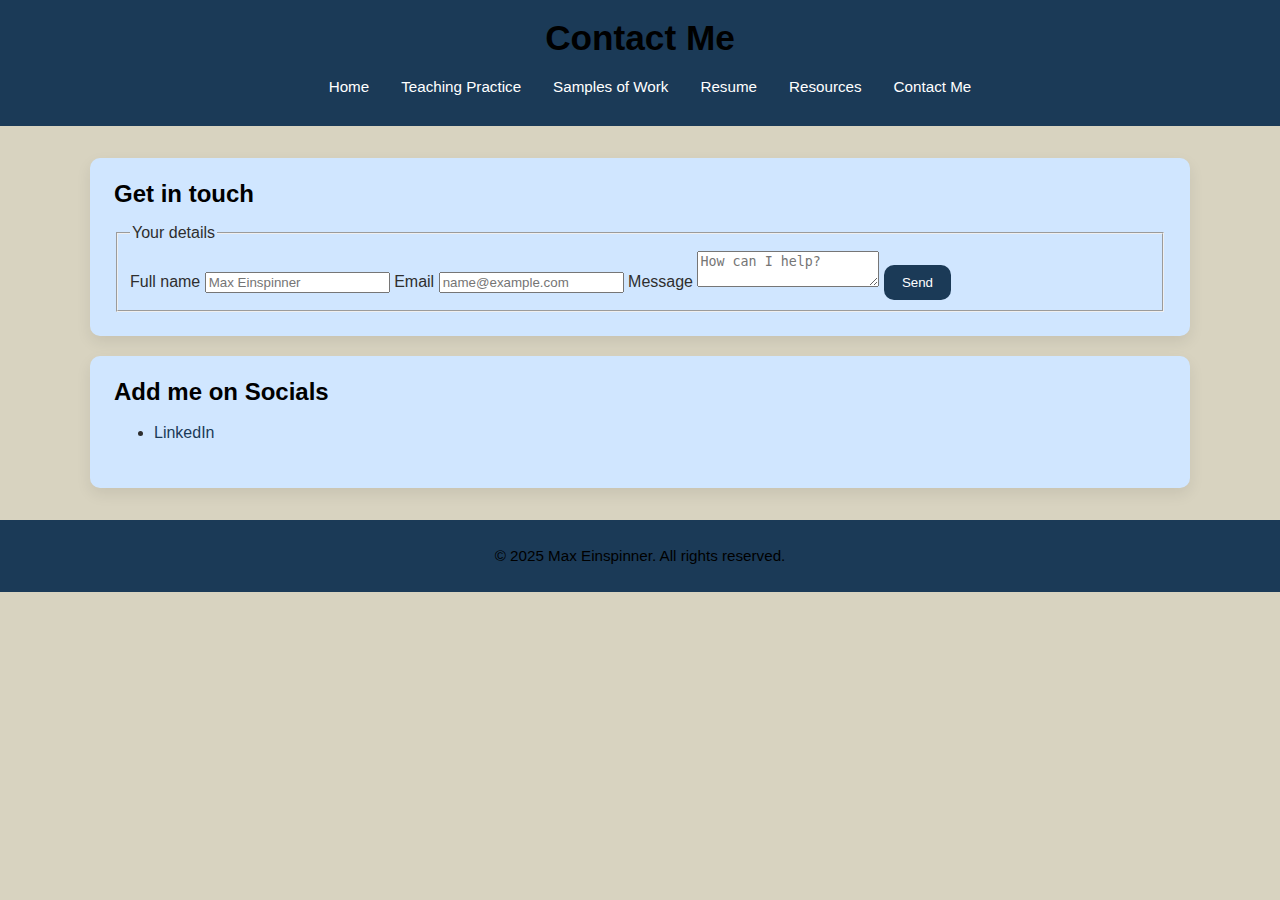
<file: contact.html>
<!DOCTYPE html>
<html lang="en">
<head>
    <meta charset="UTF-8">
    <meta name="viewport" content="width=device-width, initial-scale=1.0">
    <title>Max's Teaching Portfolio - Contact Me</title>
    <link rel="stylesheet" href="style.css">
</head>
<body>
    <!-- This is the header section for my page, in line with Semantic HTML -->
    <header>
        <h1>Contact Me</h1>
    </header>
    <!-- Navigation menu section -->
    <nav>
        <div class="container">
            <ul>
                <li><a href="index.html">Home</a></li>
                <li><a href="teaching.html">Teaching Practice</a></li>
                <li><a href="worksamples.html">Samples of Work</a></li>
                <li><a href="resume.html">Resume</a></li>
                <li><a href="resources.html">Resources</a></li>
                <li><a href="contact.html">Contact Me</a></li>
            </ul>
        </div>
    </nav>
    <!-- This is the main content area for my page, in line with Semantic HTML -->
    <main>
        <!-- This is the section for the Contact Form -->
        <section class="section">
            <div class="container">
                <h2>Get in touch</h2>
                <form id="contact-form" action="https://formsubmit.co/bd6eddb76e8bb432e7bf7e6be3fec2f7" method="post" autocomplete="on">
                    <fieldset>
                        <legend>Your details</legend>
                        <!-- Form text input for Full Name -->
                        <label for="name">Full name</label>
                        <input id="name" name="name" type="text" placeholder="Max Einspinner" required minlength="6" autocomplete="name">
                        <!-- Form text input for Email address -->
                        <label for="email">Email</label>
                        <input id="email" name="email" type="email" placeholder="name@example.com" required autocomplete="email">
                        <!-- Form text input for Message -->
                        <label for="message">Message</label>
                        <textarea id="message" name="message" placeholder="How can I help?" required minlength="8"></textarea>
                        <!-- honeypot anti-spam field -->
                        <input type="text" name="honey" tabindex="-1" aria-hidden="true" style="position:absolute;left:-9999px;"> 
                        <!-- button tag used for input, in line with Semantic HTML-->
                        <button type="submit">Send</button>
                    </fieldset>
                </form>
                <!-- inline status message for once form submitted -->
                <p id="form-status" role="status" aria-live="polite" hidden></p>
            </div>
        </section>
        <!-- This is the section for links to socials -->
        <section class="section" aria-labelledby="socials">
            <h2 id="socials">Add me on Socials</h2>
            <ul>
                <li><a href="https://au.linkedin.com/" rel="noopener">LinkedIn</a></li>
                <!-- Add other socials here -->
            </ul>
        </section>
    </main>
    <!-- This is the footer section for my page, in line with Semantic HTML -->
    <footer>
        <div class="container">
            <p>&copy; 2025 Max Einspinner. All rights reserved.</p>
        </div>
    </footer>
</body>
</html>
</file>
<file: style.css>
/* =====================================================
   COMP208 simplified palette.css
   Purpose: Light blue, dark blue, beige, black, consistent accents
   ===================================================== */

/* ---------- 1) CSS Reset / Base ----------- */
*, *::before, *::after {
  box-sizing: border-box;
}
html, body { margin: 0; padding: 0; }
img { max-width: 100%; height: auto; display: block; }

/* ---------- 2) Core Theme Tokens ----------- */
:root {
  /* Brand Colors */
  --primary: #1B3A57;        /* Dark blue for headers/nav */
  --secondary: #D8D3C0;      /* Beige background */
  --accent: #3A6EA5;         /* Medium blue for button hover/highlights */
  --light: #D0E6FF;          /* Light blue for boxes/cards */
  --head: #000000;            /* Black for headings */
  --text: #2E2E2E;            /* Body text */
  --muted: #666666;           /* Secondary text */

  /* Borders & Shadows */
  --radius: 10px;
  --shadow: 0 6px 15px rgba(0,0,0,0.08);

  /* Layout & Spacing */
  --spacing: 16px;
  --maxw: 1100px;

  /* Typography */
  --font-body: Calibri, Arial, sans-serif;
  --font-head: Calibri, Arial, sans-serif;
}

/* ---------- 3) Page Defaults --------------- */
body {
  background: var(--secondary);
  color: var(--text);
  font-family: var(--font-body);
  line-height: 1.6;
}
main { width: min(100% - 2*var(--spacing), var(--maxw)); margin: 32px auto; }
h1, h2, h3 { font-family: var(--font-head); line-height: 1; margin: 0 0 0.6em; color: var(--head); }

/* ---------- Typography Enhancements -------- */
p { margin: 0 0 1em; font-size: 0.95rem; }
small { color: var(--muted); }

/* ---------- Links & Hover Effects --------- */
a {
  color: var(--primary);
  text-decoration: none;
  position: relative;
  transition: color 0.2s;
}
a:hover, a:focus { color: var(--accent); }
a::after {
  content: "";
  display: block;
  width: 0%;
  height: 2px;
  background: var(--accent);
  transition: width 0.3s;
}
a:hover::after { width: 100%; }

/* ---------- Header / Navigation --------- */
header {
  background: var(--primary);
  color: white;
  padding: 20px 0;
  box-shadow: var(--shadow);
}
header h1 { 
  margin: 0 auto; 
  text-align: center; 
  font-size: 2.2rem; 
  color: var(--head);
}
nav {
  background: var(--primary);
  font-size: 0.95rem;
}
nav ul {
  list-style: none;
  display: flex;
  justify-content: center;
  gap: 12px;
  margin: 0; padding: 0;
}
nav a {
  padding: 12px 20px;
  border-radius: var(--radius);
  transition: background 0.25s;
  color: white;
}
nav a:hover { background: var(--accent); }
.active { background: var(--accent); color: white; }

/* ---------- Sections & Cards --------- */
.section, section {
  background: var(--light); /* light blue boxes */
  border-radius: var(--radius);
  padding: calc(var(--spacing) * 1.5);
  margin: 20px 0;
  box-shadow: var(--shadow);
}
.section:hover, section:hover { transform: none; box-shadow: var(--shadow); }

.card-grid {
  display: grid;
  grid-template-columns: repeat(auto-fit, minmax(220px, 1fr));
  gap: var(--spacing);
}
.card {
  background: var(--light);
  border-radius: var(--radius);
  box-shadow: var(--shadow);
  overflow: hidden;
  display: flex;
  flex-direction: column;
}
.card img { width: 100%; border-bottom: 1px solid #eee; }
.card .content { padding: var(--spacing); }
.card h3 { color: var(--primary); margin-top: 0.5em; }

/* ---------- Buttons & Forms --------- */
/* ---------- Buttons & Forms --------- */
button, input[type="submit"] {
  background: var(--primary);    /* dark blue */
  color: white;                  /* always white text */
  border: none;
  padding: 10px 18px;
  border-radius: var(--radius);
  cursor: pointer;
  transition: background 0.25s;
}

button:hover, input[type="submit"]:hover {
  background: #033b74;           /* slightly darker medium blue */
  color: rgb(0, 0, 0);                  /* ensure text remains readable */
}


/* ---------- Footer --------- */
/* ---------- Footer --------- */
footer {
  padding: 24px 0;
  background: #1B3A57;  /* black background */
  color: rgb(0, 0, 0);         /* keep text white for contrast */
  text-align: center;
}
footer p { margin: 0; }


/* ---------- Utilities --------- */
.text-center { text-align: center; }
.img-center { display: block; margin: 0 auto; max-width: 100%; border-radius: var(--radius); }
.m-0 { margin: 0 !important; }
.mt-1 { margin-top: 8px !important; }
.mt-2 { margin-top: 16px !important; }
.mt-3 { margin-top: 24px !important; }
.p-1 { padding: 8px !important; }
.p-2 { padding: 16px !important; }
.p-3 { padding: 24px !important; }

/* ---------- Image Grid --------- */
.image-grid { display: grid; grid-template-columns: repeat(auto-fill, minmax(150px, 1fr)); gap: var(--spacing); padding: var(--spacing); }
.image-grid img { border-radius: var(--radius); box-shadow: var(--shadow); transition: transform 0.25s; }
.image-grid img:hover { transform: scale(1.03); }

/* ---------- Tables --------- */
table { width: 100%; border-collapse: collapse; margin-top: 12px; }
th, td { border: 1px solid #ccc; padding: 10px 12px; text-align: left; }
thead { background: var(--primary); color: white; }
tr:nth-child(even) { background: #f9f9f9; }
</file>
